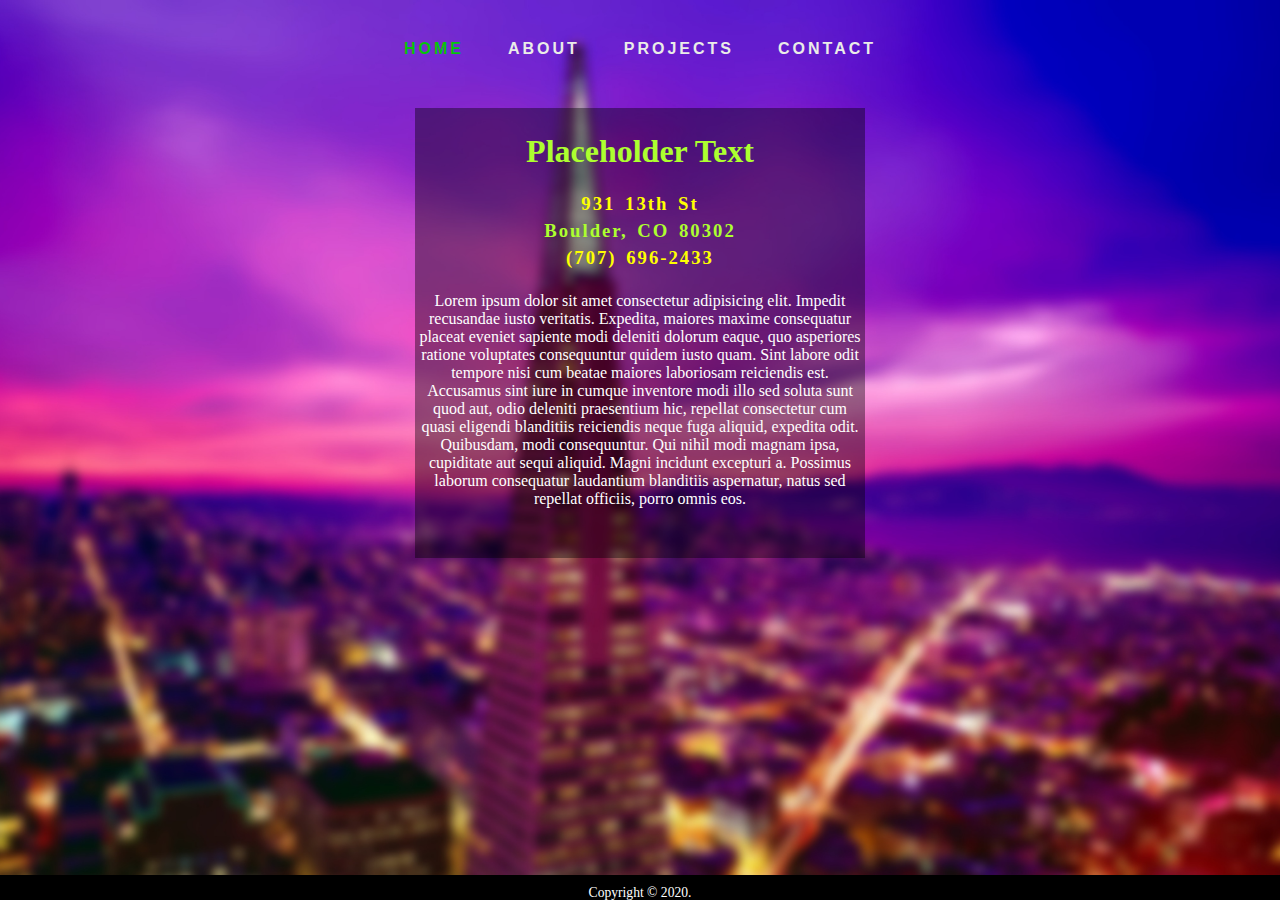
<file: index.html>
<!DOCTYPE html>
<html lang="en">
  <head>
    <meta charset="UTF-8" />
    <meta name="viewport" content="width=device-width, initial-scale=1.0" />
    <meta http-equiv="X-UA-Compatible" content="ie=edge" />
    <link rel="stylesheet" href="style.css" />
    <title>My First Website</title>
  </head>

  <body id="home">
    <nav class="navbar">
      <ul>
        <li><a id="navhome" href="index.html">Home</a></li>
        <li><a id="navabout" href="about.html">About</a></li>
        <li><a id="navproj" href="projects.html">Projects</a></li>
        <li><a id="navcontact" href="#">Contact</a></li>
      </ul>
    </nav>

    <div class="jumbo-container">
      <div class="jumbo-main">
        <h1 class="home-title">Placeholder Text</h1>
        <br />
        <h3 class="contact-info" id="address">
          931 13th St
        </h3>
        <h3 class="contact-info" id="location">Boulder, CO 80302</h3>
        <h3 class="contact-info" id="phonenum">(707) 696-2433</h3>
        <br />
        <p id="about-text">
          Lorem ipsum dolor sit amet consectetur adipisicing elit. Impedit
          recusandae iusto veritatis. Expedita, maiores maxime consequatur
          placeat eveniet sapiente modi deleniti dolorum eaque, quo asperiores
          ratione voluptates consequuntur quidem iusto quam. Sint labore odit
          tempore nisi cum beatae maiores laboriosam reiciendis est. Accusamus
          sint iure in cumque inventore modi illo sed soluta sunt quod aut, odio
          deleniti praesentium hic, repellat consectetur cum quasi eligendi
          blanditiis reiciendis neque fuga aliquid, expedita odit. Quibusdam,
          modi consequuntur. Qui nihil modi magnam ipsa, cupiditate aut sequi
          aliquid. Magni incidunt excepturi a. Possimus laborum consequatur
          laudantium blanditiis aspernatur, natus sed repellat officiis, porro
          omnis eos.
        </p>
      </div>
    </div>

    <div class="footer">
      <p>Copyright &copy; 2020.</p>
    </div>
  </body>
</html>
</file>
<file: style.css>
* {
  margin: 0;
  padding: 0;
  border: 0;
  box-sizing: border-box;
}

ul a {
  list-style: none;
  text-decoration: none;
}

body {
  background: url("./images/blurred.jpg");
  background-size: cover;
  background-position: center;
  background-attachment: fixed;
  text-align: center;
}

.navbar {
  margin-top: 40px;
}

.navbar li {
  display: inline;
}

.navbar a {
  letter-spacing: 3px;
  margin: 20px;
  font-size: 100%;
  text-transform: uppercase;
  font-family: Arial, Helvetica, sans-serif;
  font-weight: bold;
}

.navbar a:link,
.navbar a:visited {
  color: #ebece8;
}

.navbar a:hover,
.navbar a:active {
  color: #75ff66;
}

body#home #navhome {
  color: #06c40b;
}

body#about #navabout {
  color: #06c40b;
}

body#projects #navproj {
  color: #06c40b;
}

/* Home Page */

.jumbo-container {
  position: relative;
  margin-top: 50px;
  display: inline-block;
  width: 450px;
  height: 450px;
  background-color: rgba(0, 0, 0, 0.4);
}

.jumbo-main {
  margin-top: 25px;
  color: white;
}

.home-title {
  color: greenyellow;
  font-weight: bold;
}

.contact-info {
  word-spacing: 3px;
  letter-spacing: 2px;
  margin: 5px;
}

#address,
#phonenum {
  color: yellow;
}

#location {
  color: greenyellow;
}

#about-text {
  color: white;
}

.footer {
  width: 100vw;
  height: 25px;
  font-size: 85%;
  padding-top: 10px;
  color: white;
  background-color: black;
  position: absolute;
  bottom: 0;
}

/* About Page */

.about-container {
  position: relative;
  display: inline-block;
  margin-top: 50px;
  height: 700px;
  width: 450px;
  background-color: rgba(0, 0, 0, 0.4);
}
</file>
